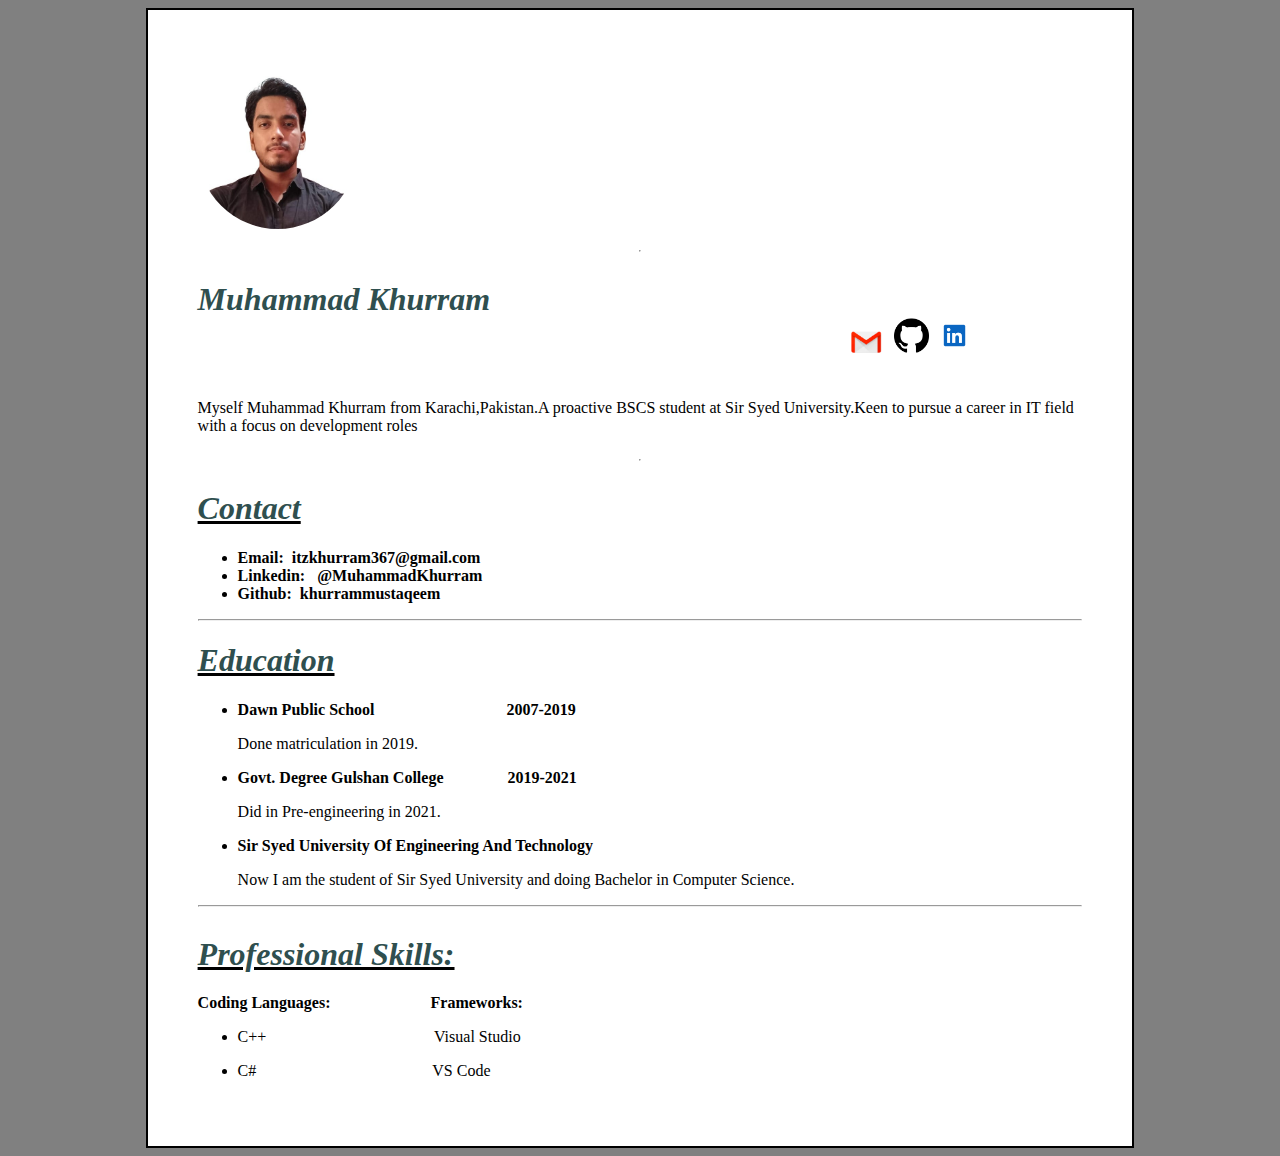
<file: index.html>
<!DOCTYPE html>
<html lang="en">
<head>
    <meta charset="UTF-8">
    <meta http-equiv="X-UA-Compatible" content="IE=edge">
    <meta name="viewport" content="width=device-width, initial-scale=1.0">
    <link rel="shortcut icon" href="/favicon-32x32.png" type="image/x-icon">
    <title>Curriculum Vitae</title>
    <link rel="stylesheet" href="CV.css">
</head>
<body class="body">
    <div class="container">
    <div><img class="circle" src="khurram.jpeg" alt="pic" width="160px" ></div>
    <hr>
    <div>
        <h1>Muhammad Khurram
            &emsp;&emsp;&emsp;&emsp;&emsp;&emsp;&emsp;&emsp;&emsp;&emsp;&emsp;&emsp;&emsp;&emsp;&emsp;&emsp;&emsp;&emsp;&emsp;&emsp;
            <img src="download.png" alt="" width="40px">&nbsp;<img src="25231.png" alt="" width="35px">&nbsp;<img
                src="174857.png" alt="" width="35px">
        </h1>
    </div>
    <p>Myself Muhammad Khurram from Karachi,Pakistan.A proactive BSCS student at Sir Syed University.Keen to pursue a
        career in IT field with a focus on development roles</p>
    <hr>
    <div>
        <u>
            <h1>Contact</h1>
        </u>
        <ul>
            <li><b>Email: &nbsp;itzkhurram367@gmail.com</b></li>
            <!-- <p>itzkhurram367@gmail.com</p> -->
            <li><b>Linkedin: &nbsp; @MuhammadKhurram</b></li>
            <!-- <p>@MuhammadKhurram</p> -->
            <li><b>Github: &nbsp;khurrammustaqeem</b></li>
            <!-- <p>khurrammustaqeem </p> -->
        </ul>
        <hr>
        <u>
            <h1>Education</h1>
        </u>
        <ul>
            <li><b class="blue">Dawn Public School &emsp;&emsp;&emsp;&emsp;&emsp;&emsp;&emsp;&emsp;2007-2019</b></li>
            <p>Done matriculation in 2019.</p>
            <li><b class="blue">Govt. Degree Gulshan College&emsp;&emsp;&emsp;&emsp;2019-2021</b></li>
            <p>Did in Pre-engineering in 2021.</p>
            <li><b class="blue">Sir Syed University Of Engineering And Technology</b></li>
            <p>Now I am the student of Sir Syed University and doing Bachelor in Computer Science.</p>
        </ul>
        <hr>
    </div>
    <div>
        <u>
            <h1>Professional Skills:</h1>
        </u>
        <b>
            <p>Coding Languages: &emsp;&emsp;&emsp;&emsp;&emsp;&emsp;Frameworks:</p>
        </b>
        <ul>
            <li>
                <p>C++ &emsp;&emsp;&emsp;&emsp;&emsp;&emsp;&emsp;&emsp;&emsp;&emsp; Visual Studio </p>
            </li>
            <li>
                <p>C#&emsp;&emsp;&emsp;&emsp;&emsp;&emsp;&emsp;&emsp;&emsp;&emsp; &ensp;&nbsp;VS Code</p>
            </li>
        </ul>
    </div>
</div>
</body>
</html>
</file>
<file: CV.css>
h1 {
    color: darkslategray;
    font-style: oblique;
}

p {
    font-size: medium;
}

.circle {
    clip-path: circle();
}
.container{
    display: flex;
    flex-direction:column ;
width: 70%;
border: 2px black solid;
background-color: white;
padding: 50px;
}
.body{
    display: flex;
    justify-content: center;
    align-items: center;
    background-color: grey
}
    
    
    
    
    
    
    
    
    
    
    
    
    
    ;
  
}
</file>
